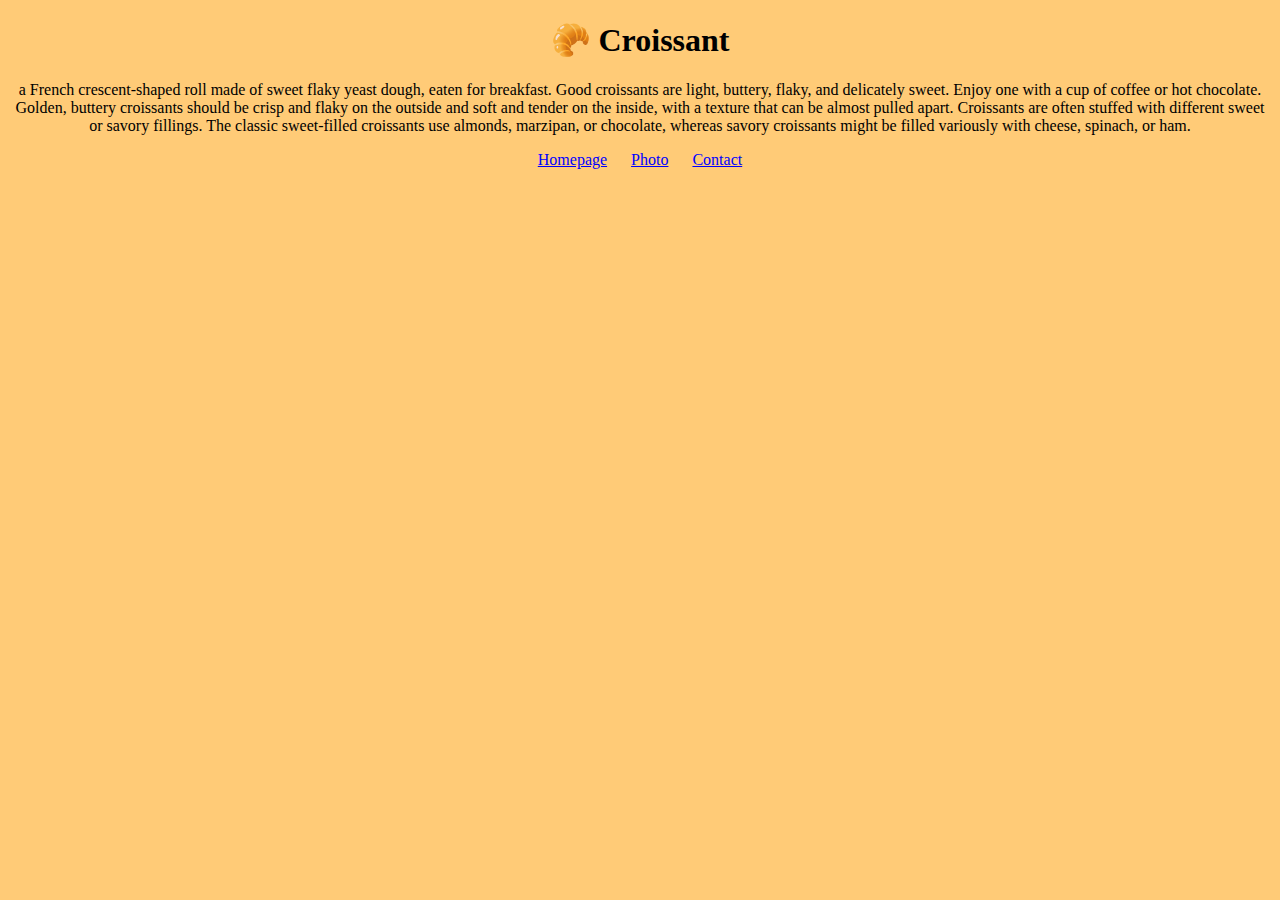
<file: index.html>
<!DOCTYPE html>
<html lang="en">
<head>
    <meta charset="UTF-8">
    <meta http-equiv="X-UA-Compatible" content="IE=edge">
    <meta name="viewport" content="width=device-width, initial-scale=1.0">
    <link rel="stylesheet" href="/style.css" />
    <title>Croissant</title>
    <meta name="description" content="Taste the most delicious and mouth-watering croissant in town" />
</head>
<body>
    <h1>🥐 Croissant</h1>
    <p>a French crescent-shaped roll made of sweet flaky yeast dough, eaten for breakfast. 
        Good croissants are light, buttery, flaky, and delicately sweet. Enjoy one with a cup of coffee or hot chocolate. 
        Golden, buttery croissants should be crisp and flaky on the outside and soft and tender on the inside, with a texture that can be almost pulled apart. 
        Croissants are often stuffed with different sweet or savory fillings. 
        The classic sweet-filled croissants use almonds, marzipan, or chocolate, whereas savory croissants might be filled variously with cheese, spinach, or ham.
    </p>
    <footer>
        <a href="index.html" title="Home">Homepage</a>
        <a href="photo.html" title="Croissant photo">Photo</a>
        <a href="contact.html" title="Contact">Contact</a>
    </footer>
</body>
</html>
</file>
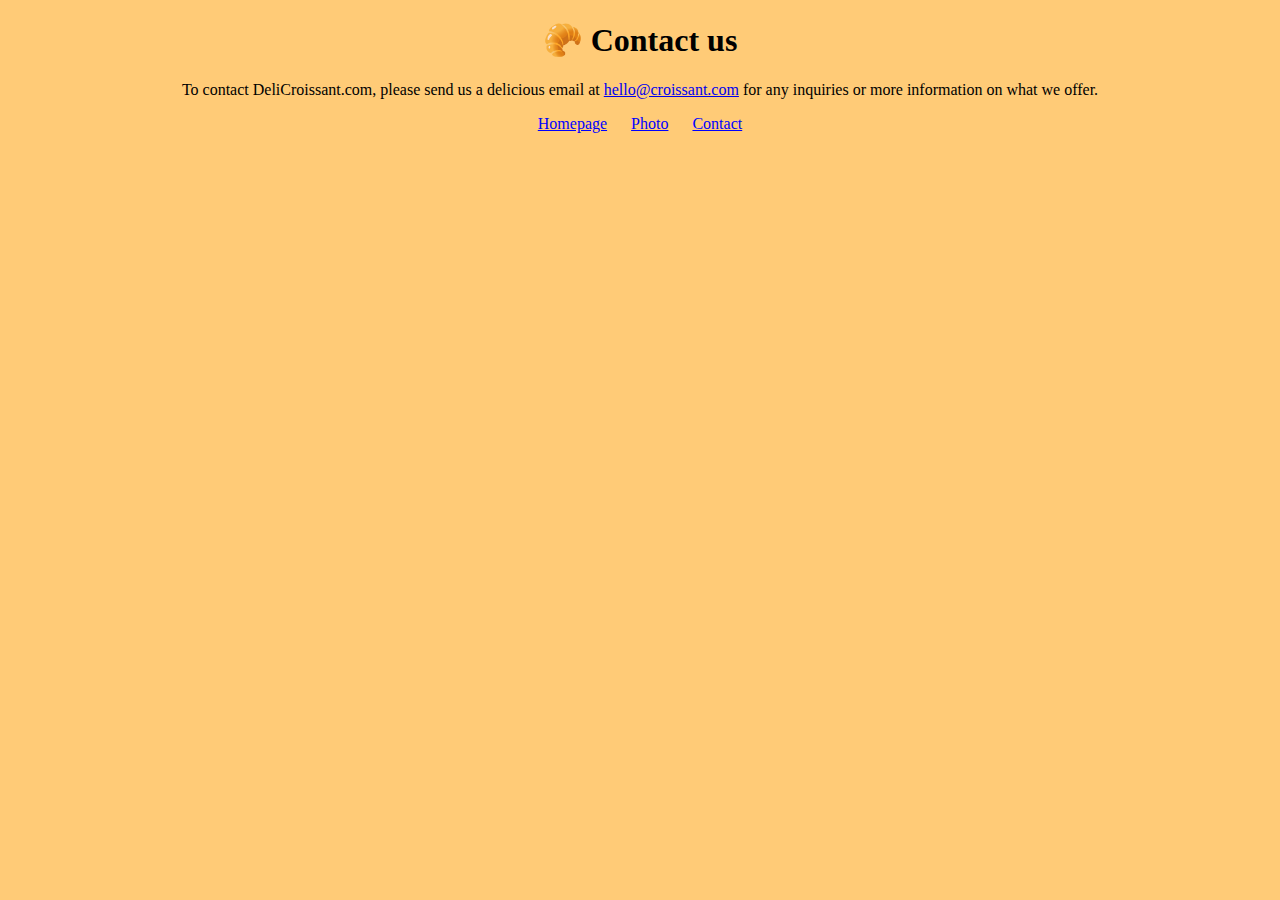
<file: contact.html>
<!DOCTYPE html>
<html lang="en">
<head>
    <meta charset="UTF-8">
    <meta http-equiv="X-UA-Compatible" content="IE=edge">
    <meta name="viewport" content="width=device-width, initial-scale=1.0">
    <link rel="stylesheet" href="/style.css" />
    <title>To get in touch</title>
    <meta name="description" content="Contact Delicroissant.com to learn more about our homemade croissants delicacy" />
</head>
<body>
    <h1>🥐 Contact us</h1>
    <p>
        To contact DeliCroissant.com, please send us a delicious email at
        <a href="mailto:hello@croissant.com" title="contact us by email">hello@croissant.com</a>
        for any inquiries or more information on what we offer.
    </p>
    <footer>
        <a href="index.html" title="Home">Homepage</a>
        <a href="photo.html" title="Croissant photo">Photo</a>
        <a href="contact.html" title="Contact">Contact</a>
    </footer>
</body>
</html>
</file>
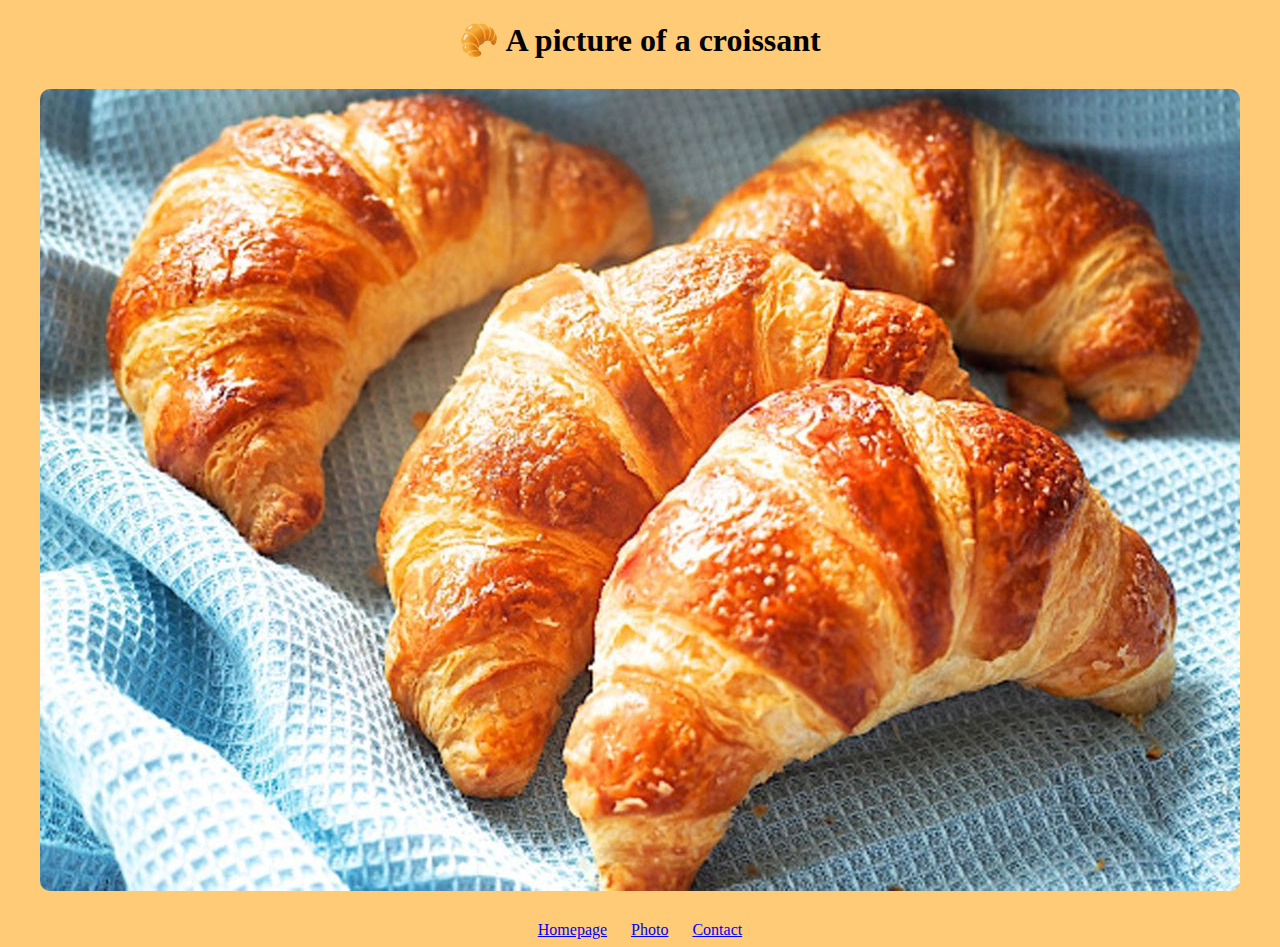
<file: photo.html>
<!DOCTYPE html>
<html lang="en">
<head>
    <meta charset="UTF-8">
    <meta http-equiv="X-UA-Compatible" content="IE=edge">
    <meta name="viewport" content="width=device-width, initial-scale=1.0">
    <link rel="stylesheet" href="/style.css" />
    <title>A photo of a croissant</title>
    <meta name="description" content="Enjoy a beautiful picture of our homemade croissant just the way you like it" />
</head>
<body>
    <h1>🥐 A picture of a croissant</h1>
    <img src="/croissantt.jpg" alt="Homemade croissant" class="croissant-photo">
    <footer>
        <a href="index.html" title="Home">Homepage</a>
        <a href="photo.html" title="Croissant photo">Photo</a>
        <a href="contact.html" title="Contact">Contact</a>
    </footer>
</body>
</html>
</file>
<file: style.css>
body {
    background: #ffcb77;
}

h1, p, footer {
    text-align: center;
}

footer a{
    color: blue;
    margin: 0 10px;
}

.croissant-photo {
    max-width: 100%;
    border-radius: 10px;
    display: block;
    margin: 30px auto;
}
</file>
